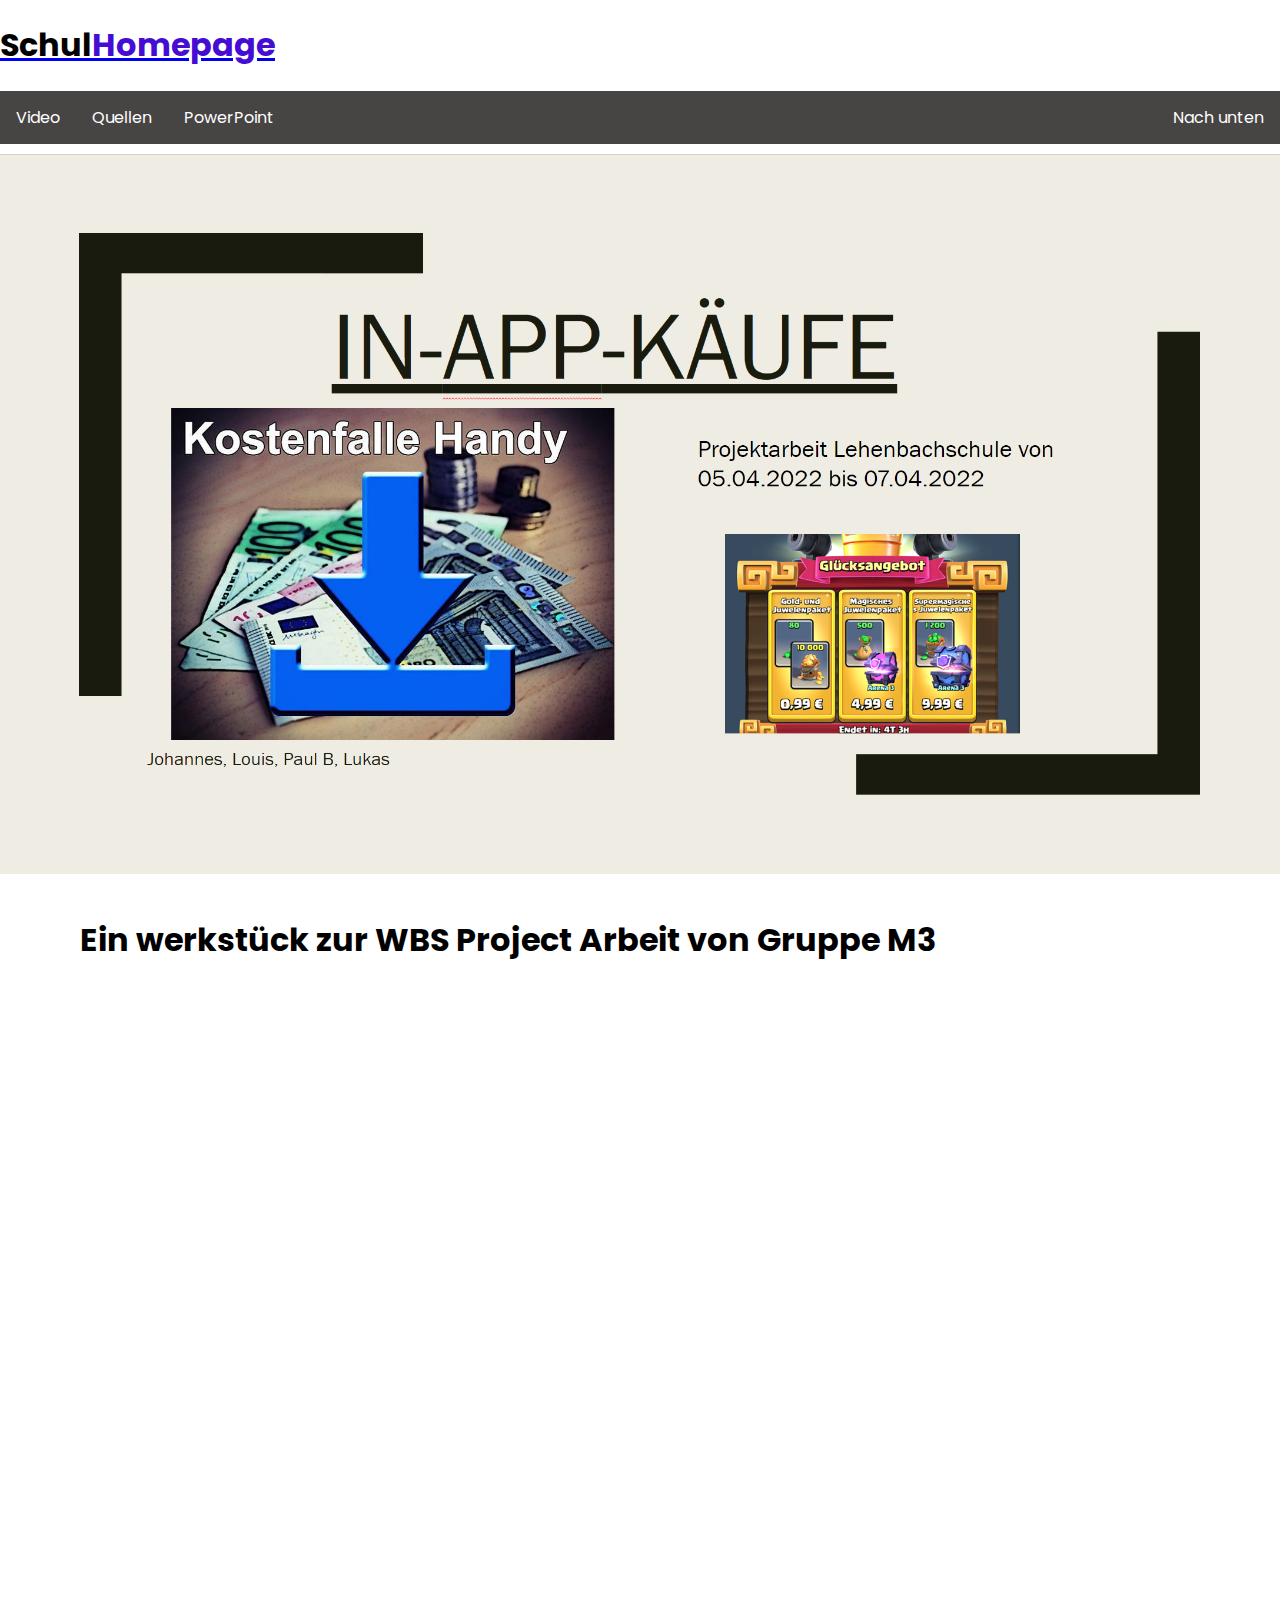
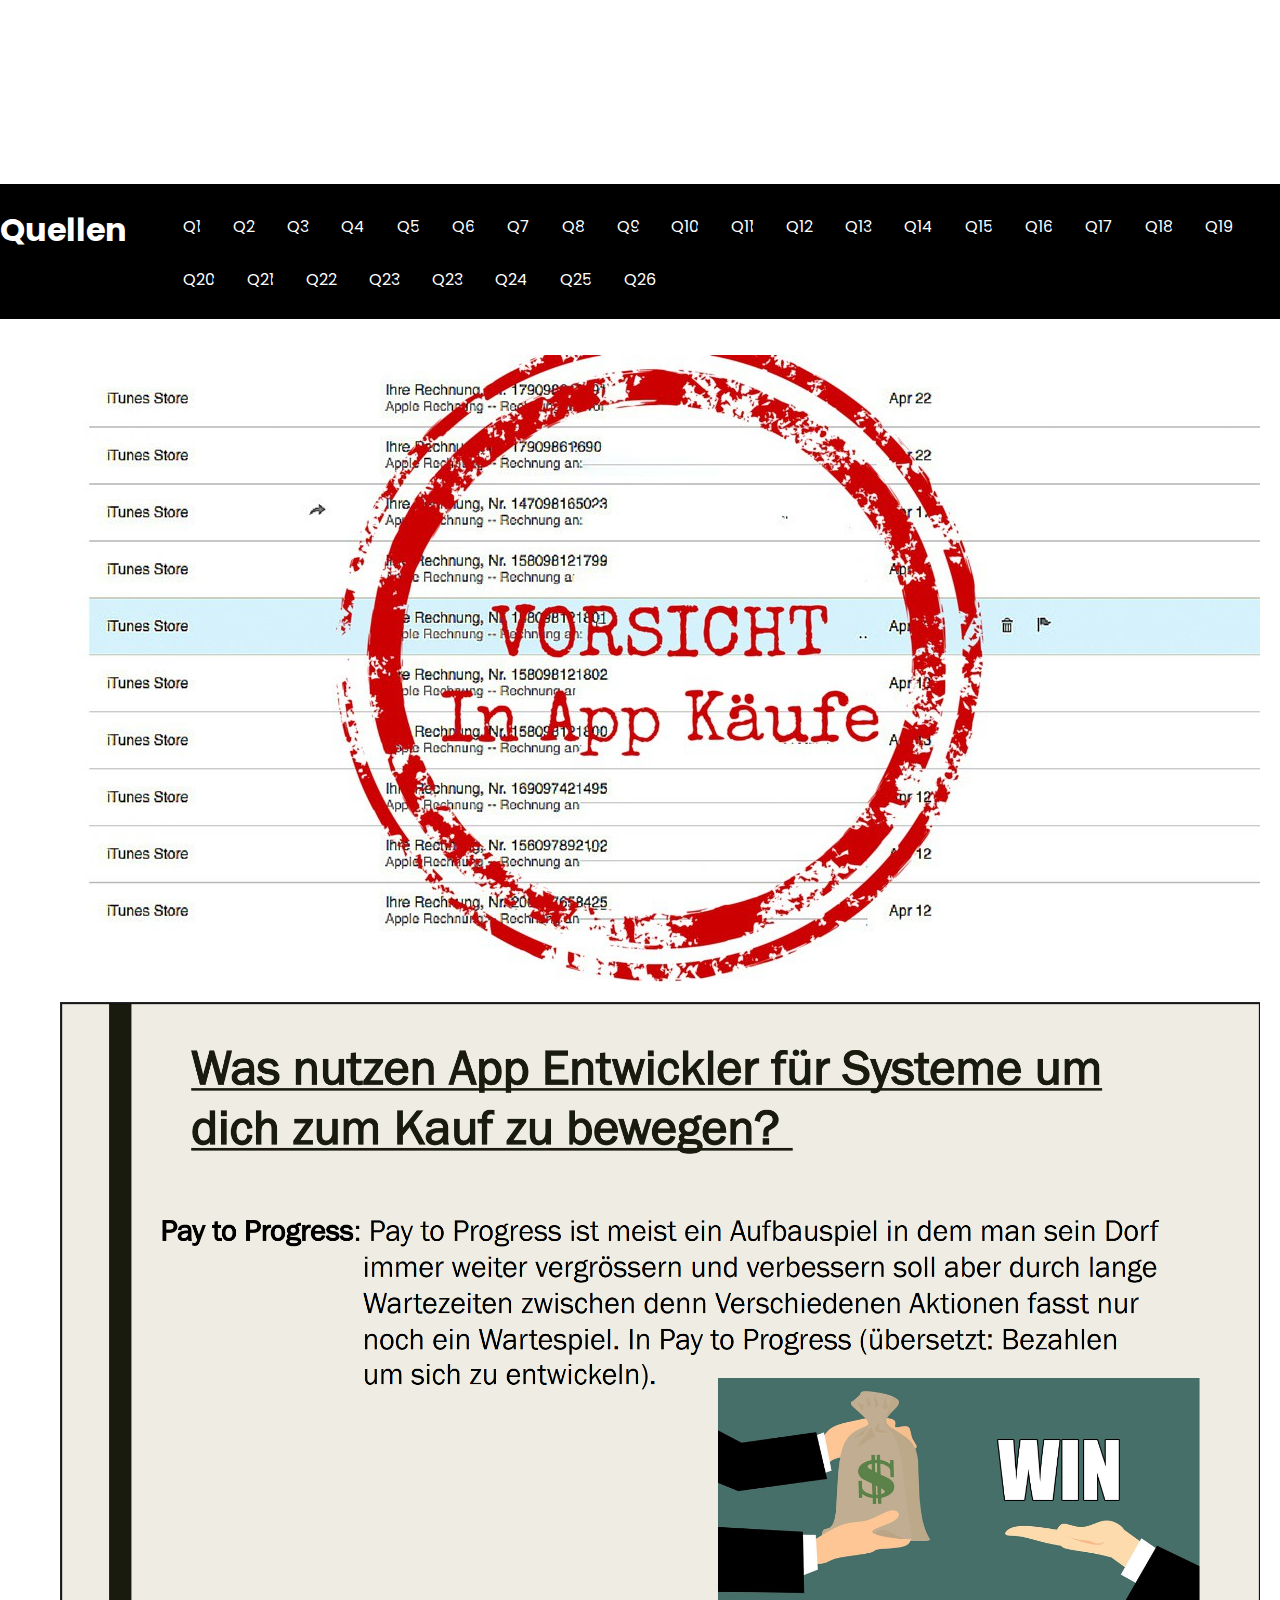
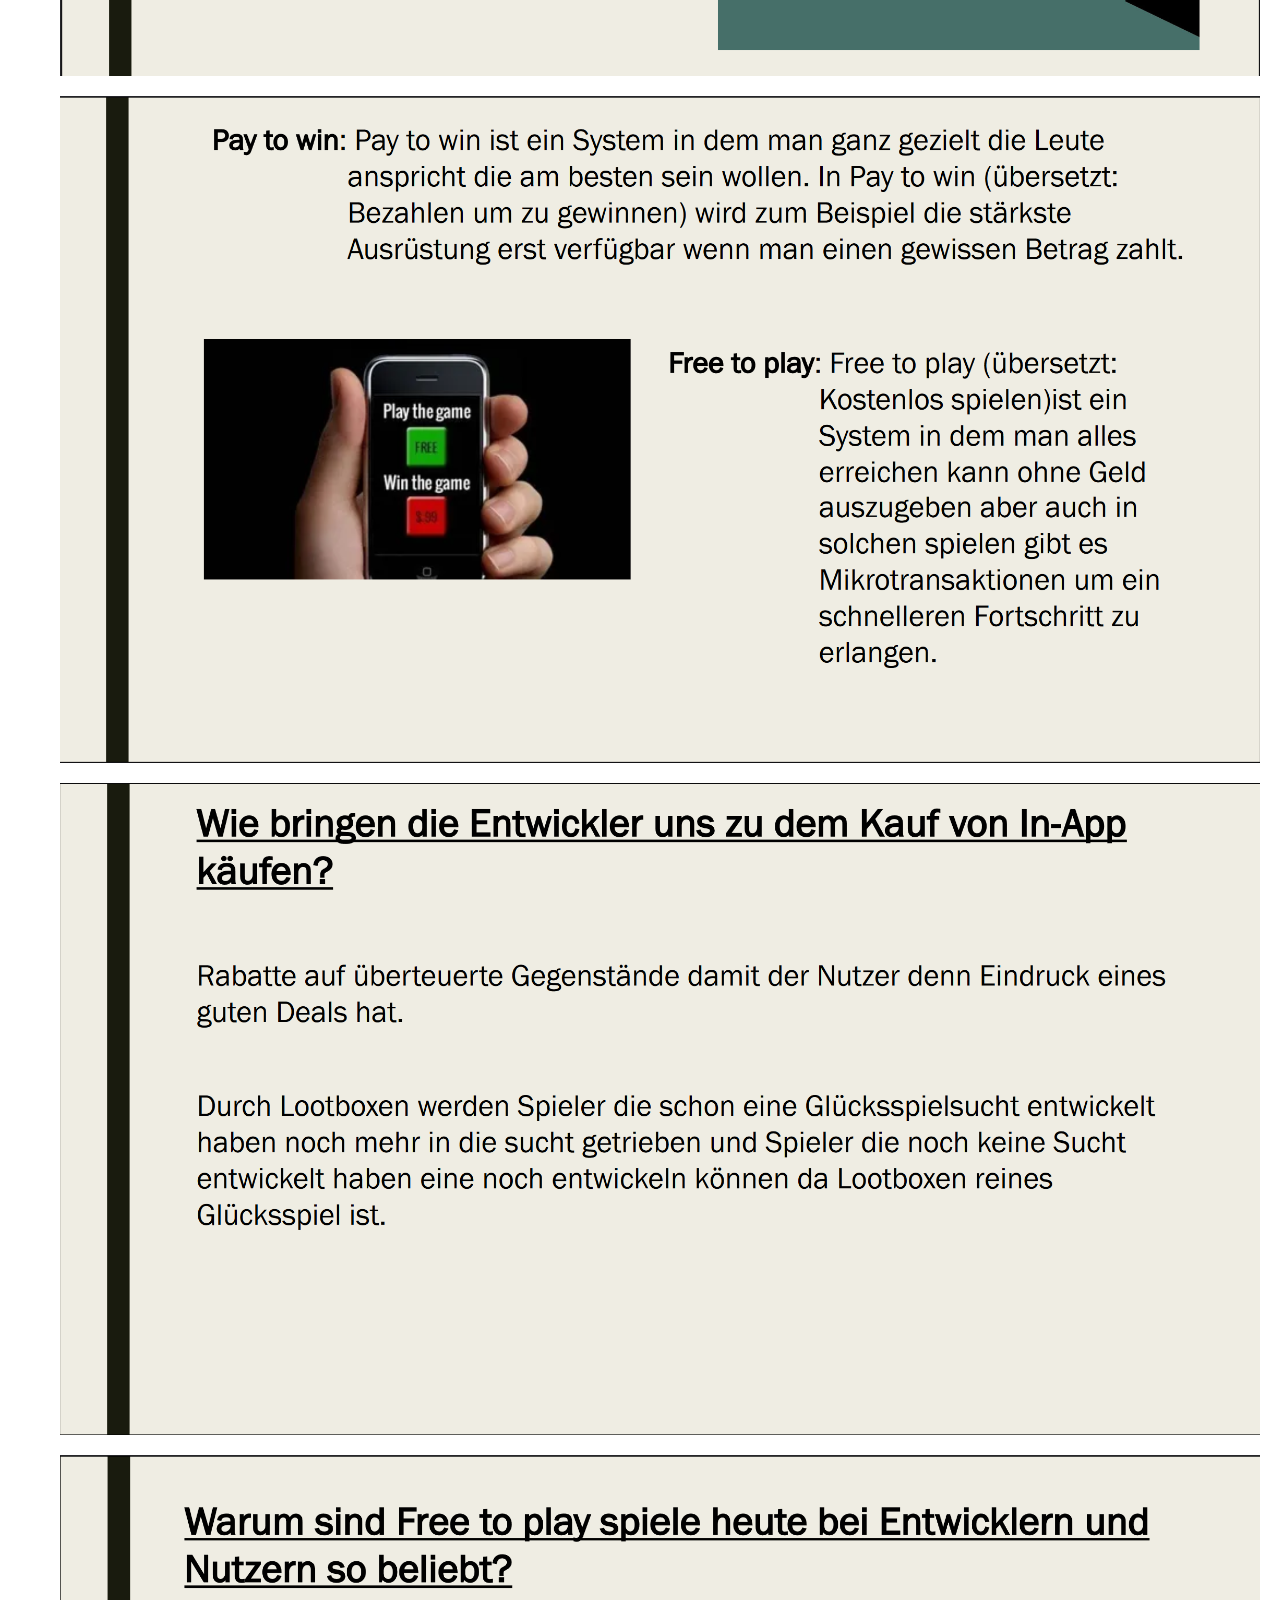
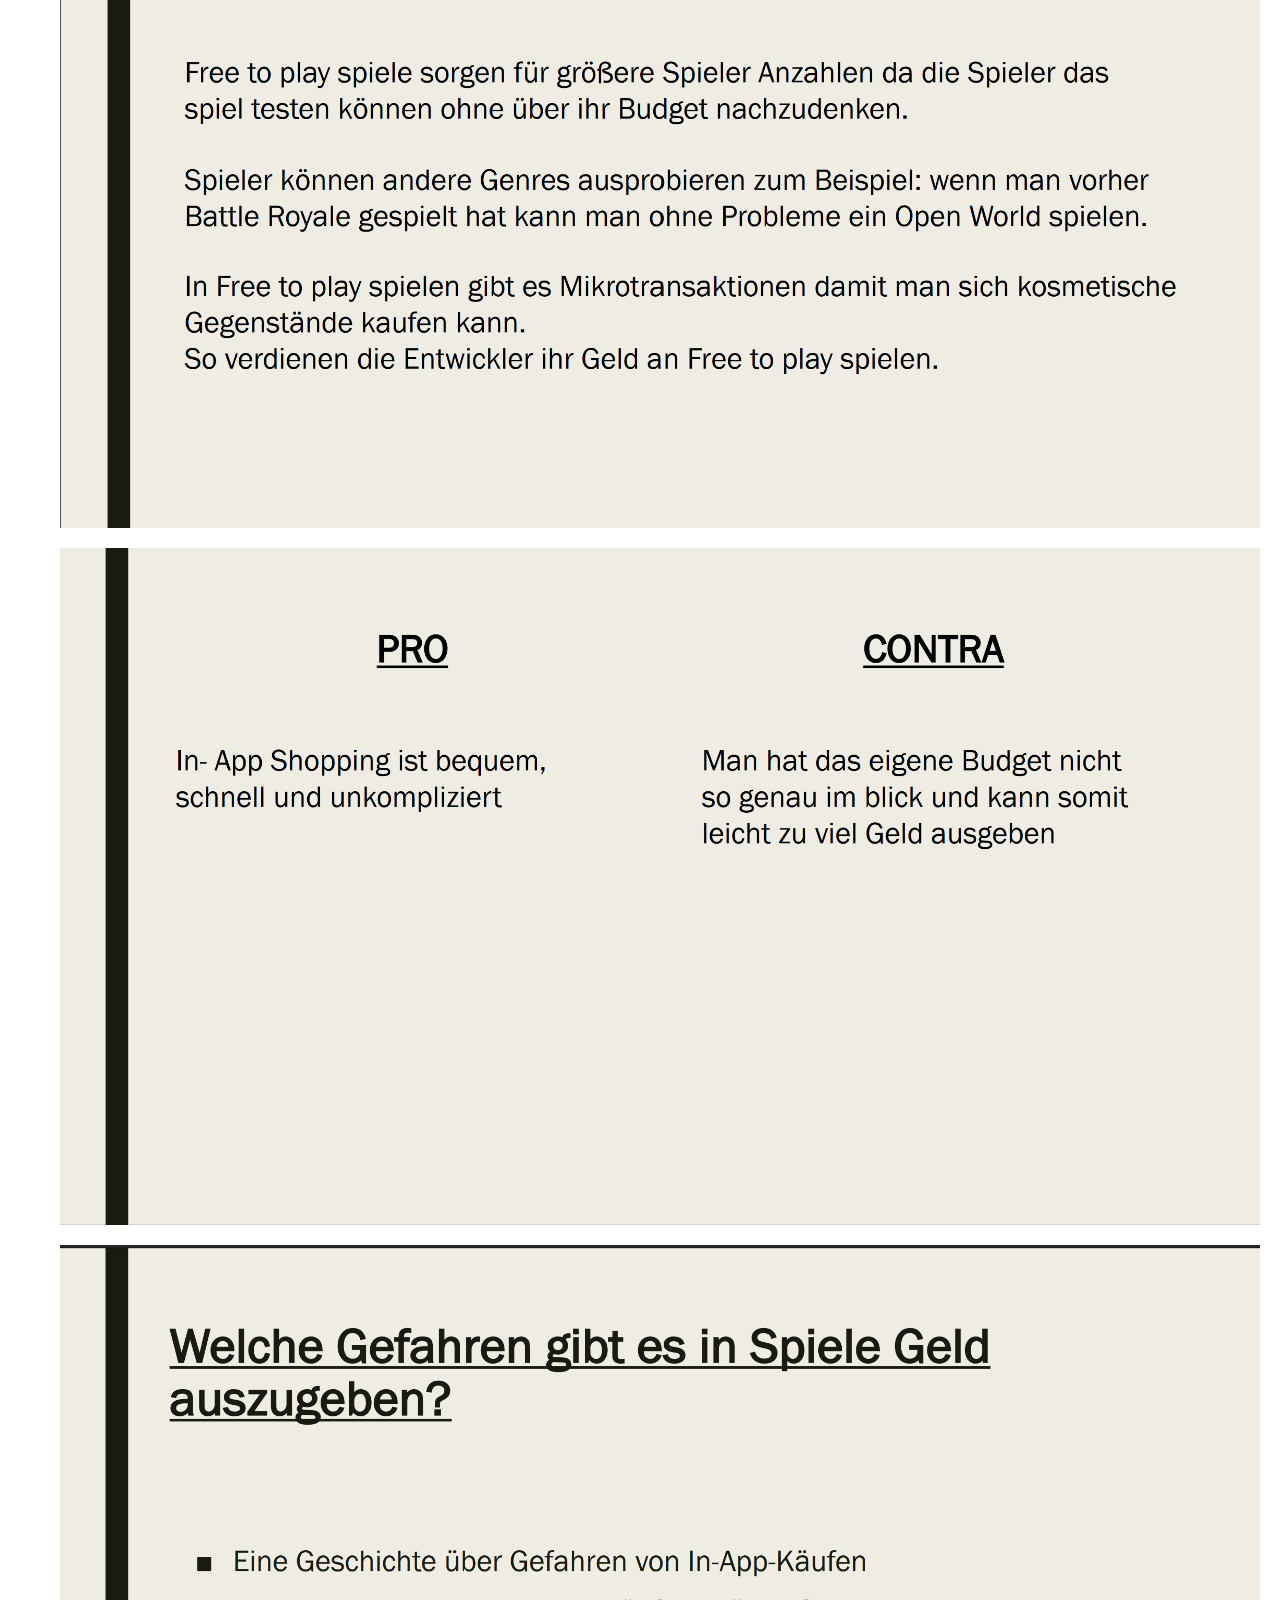
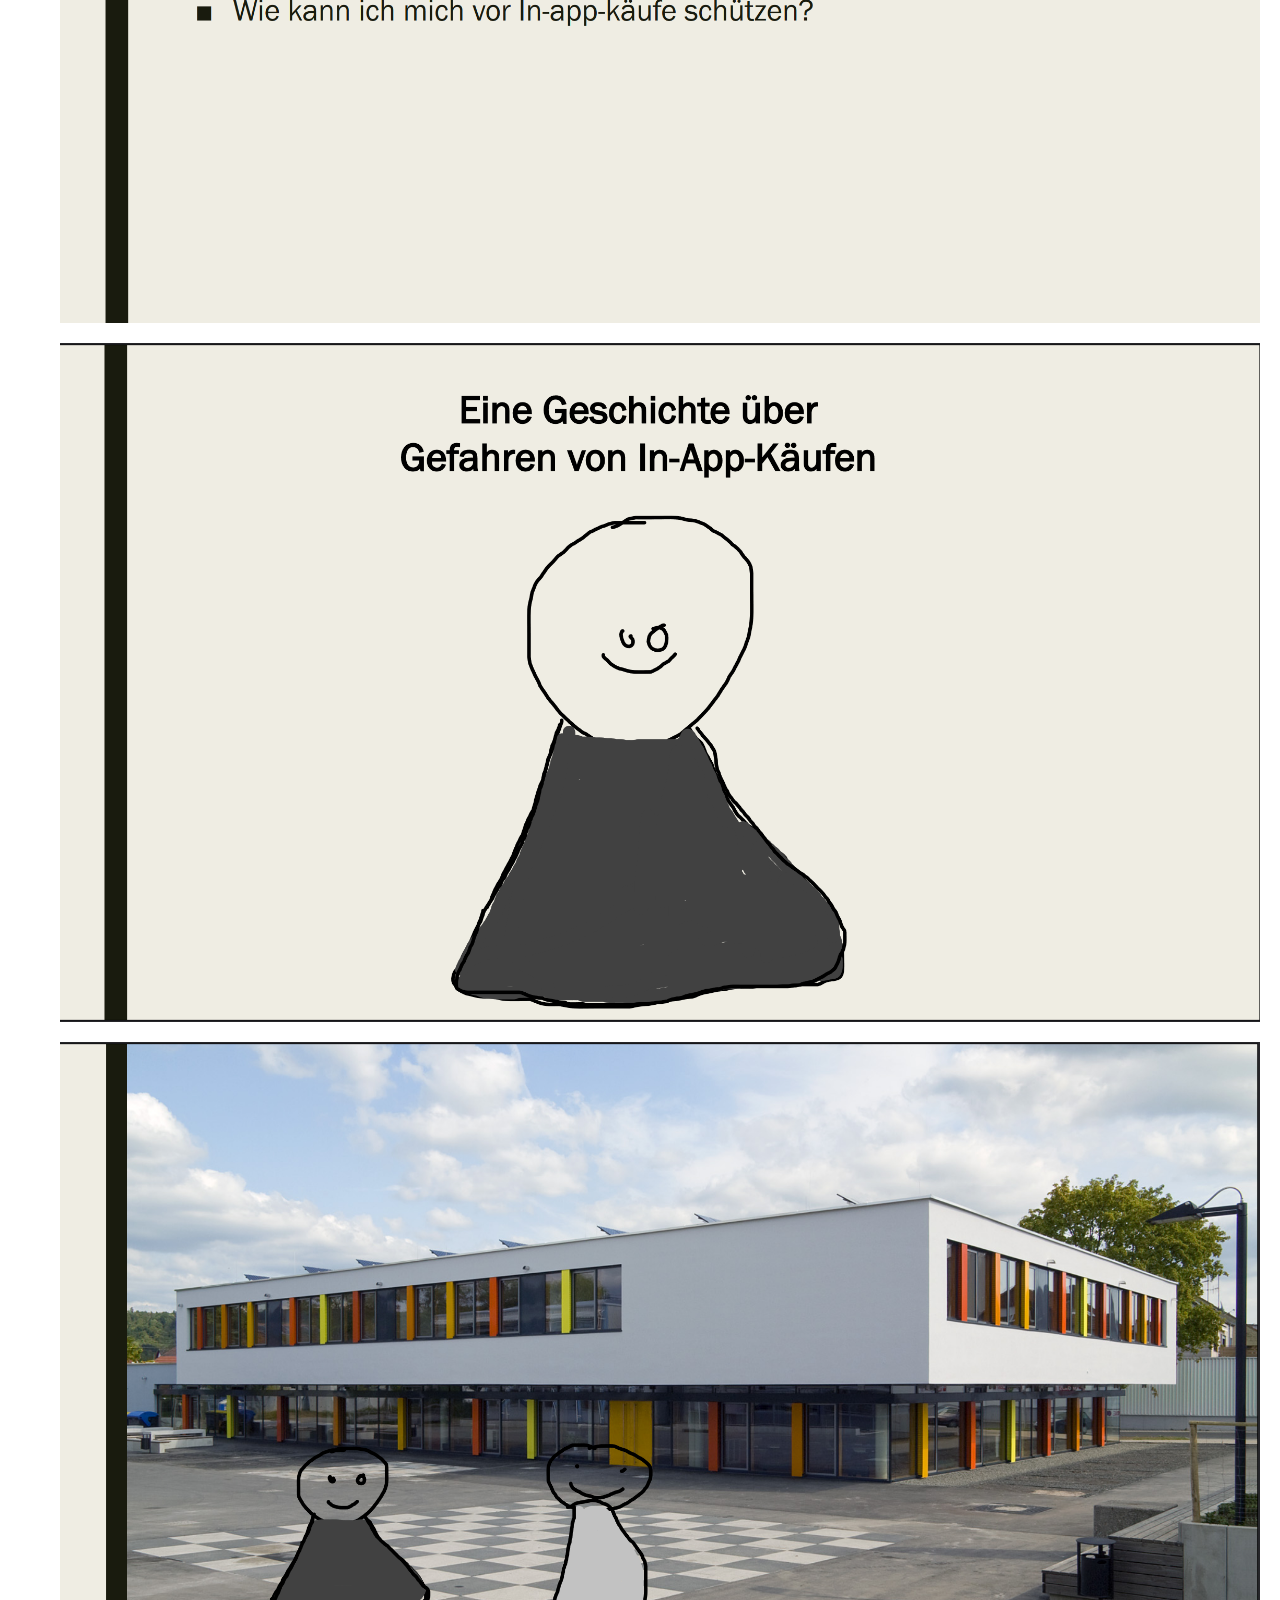
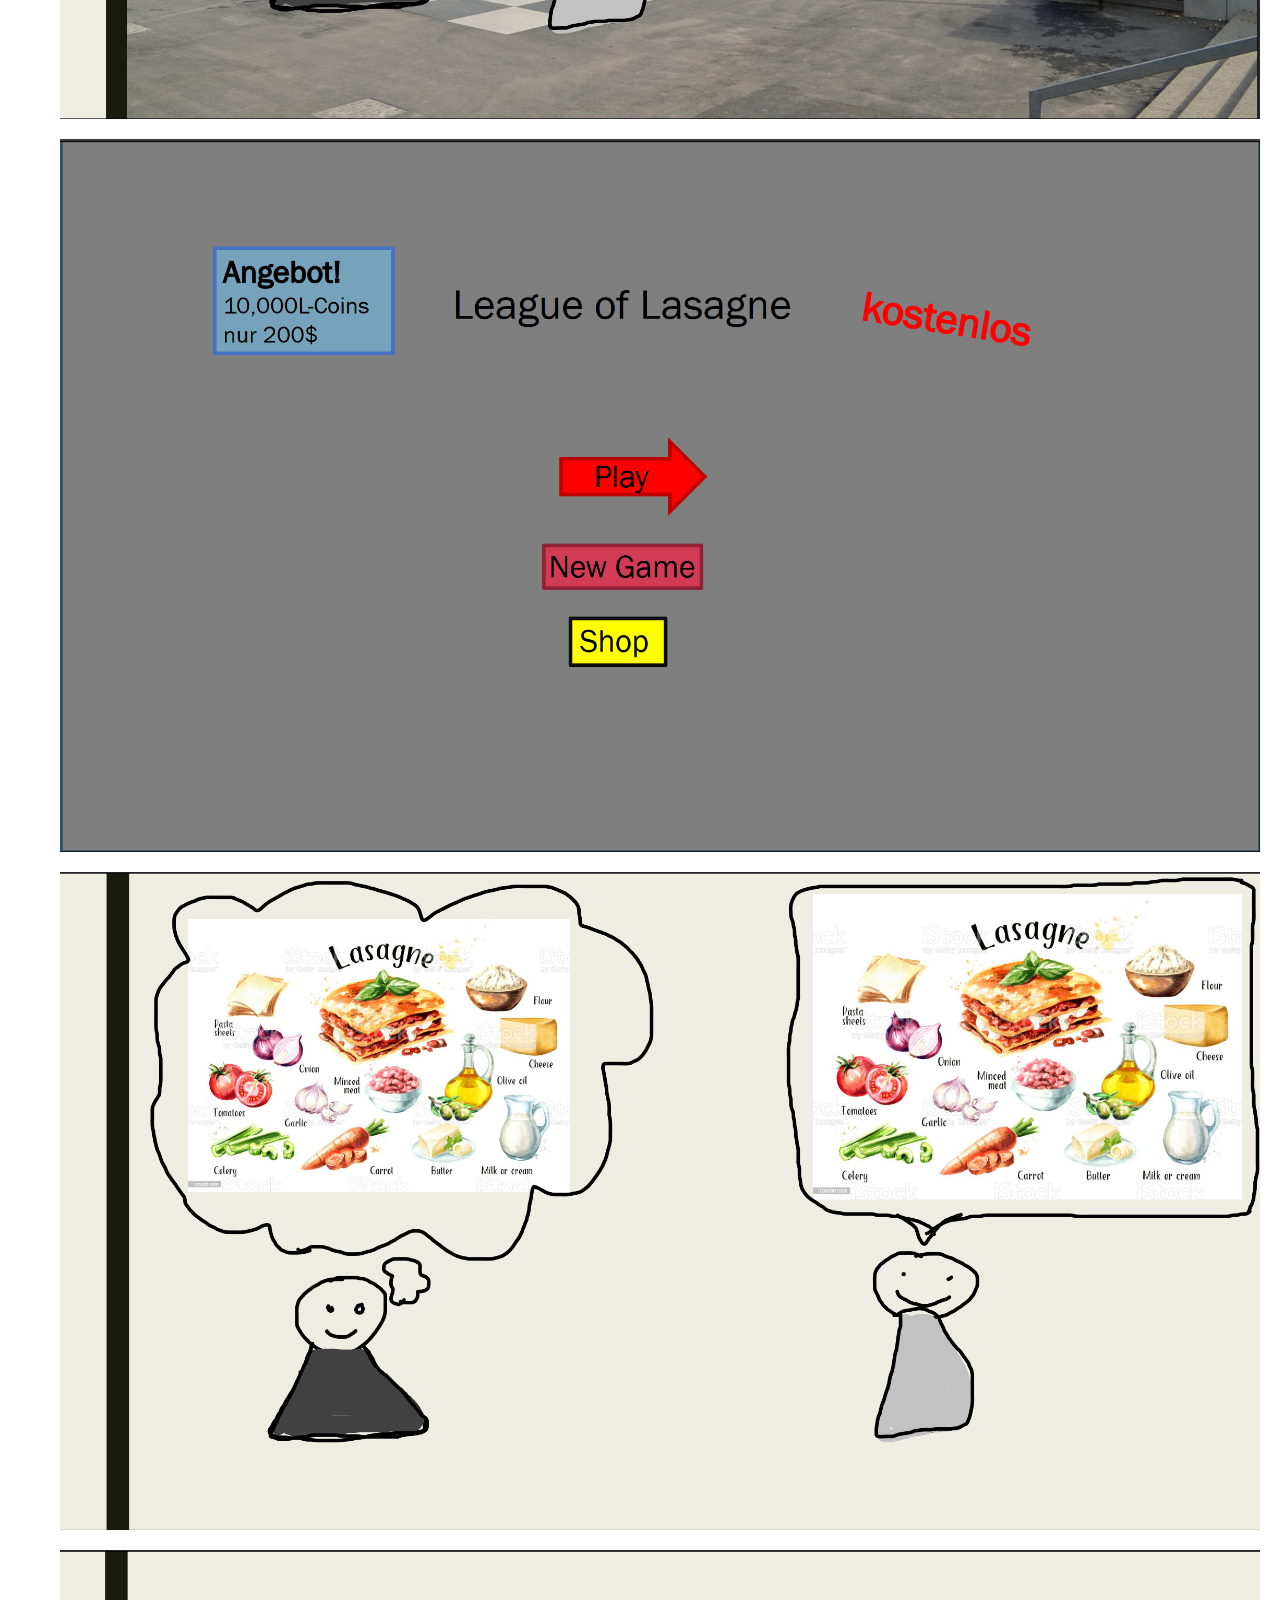
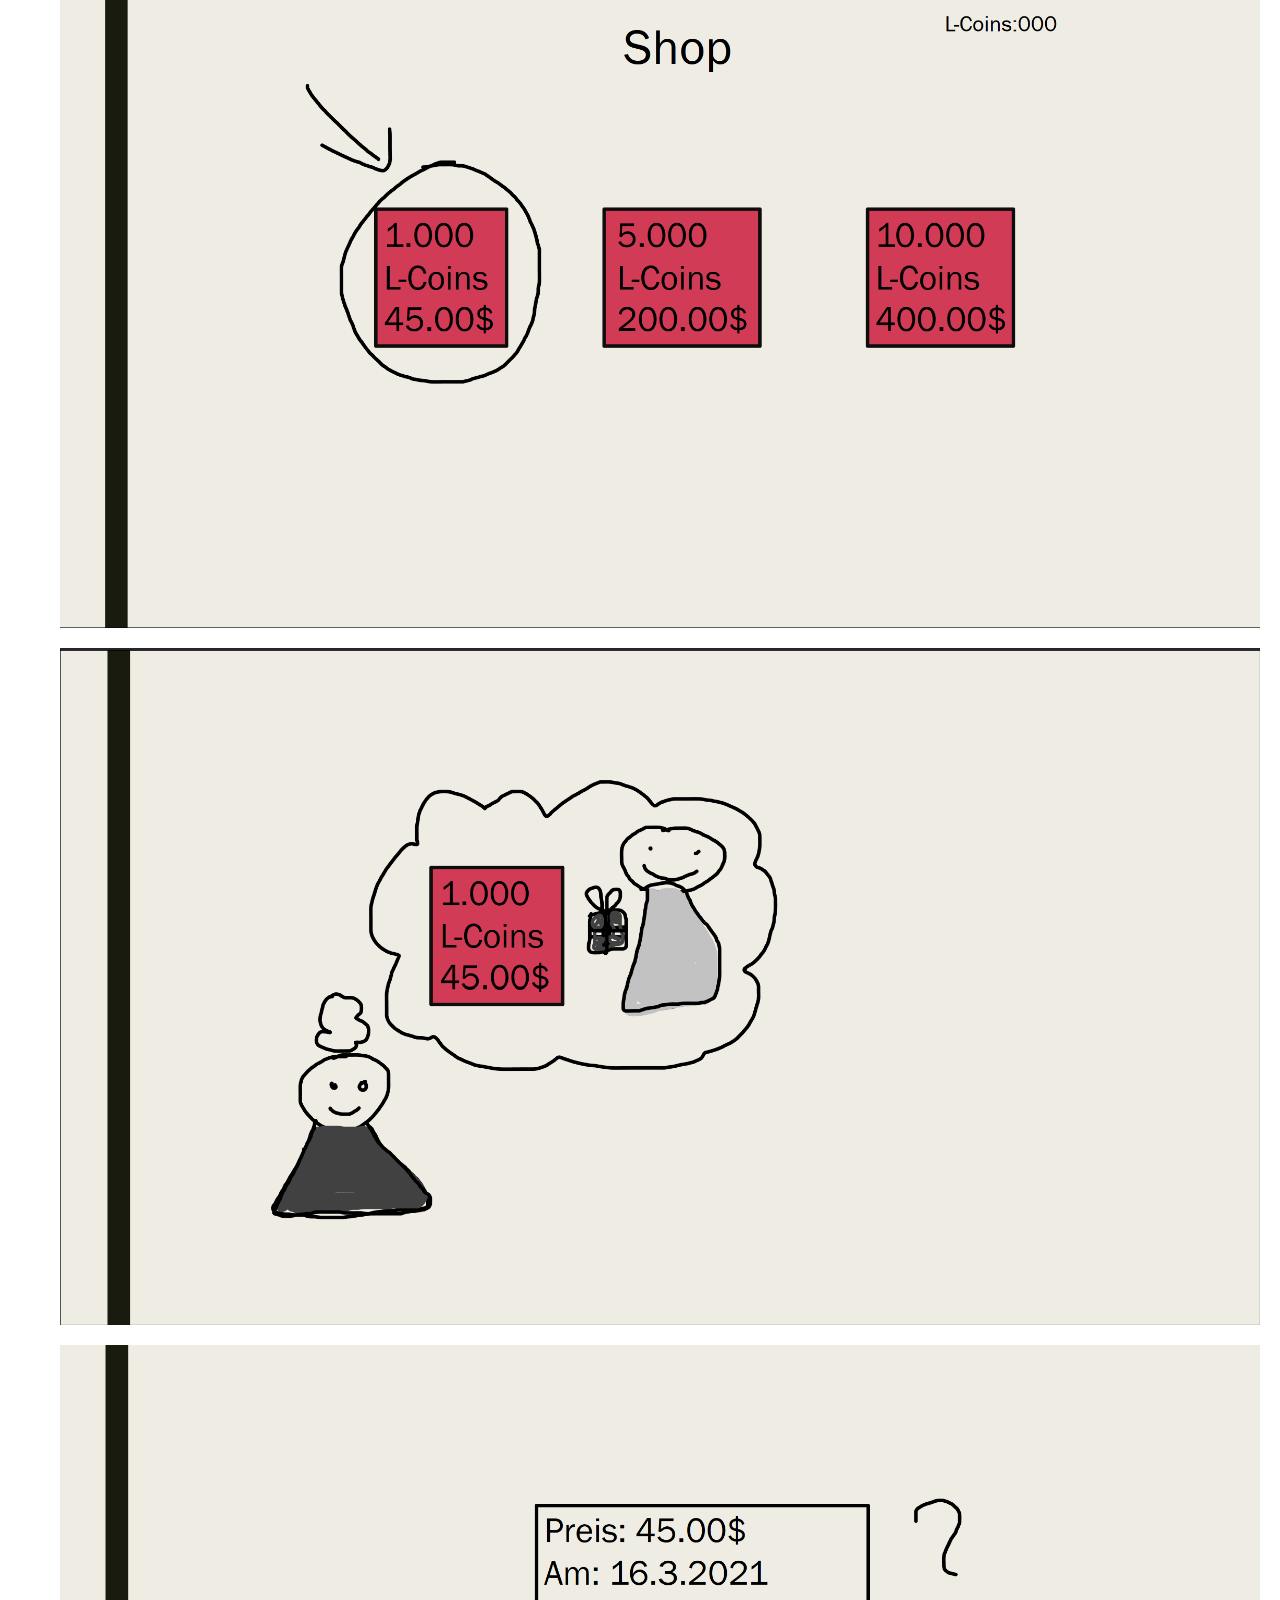
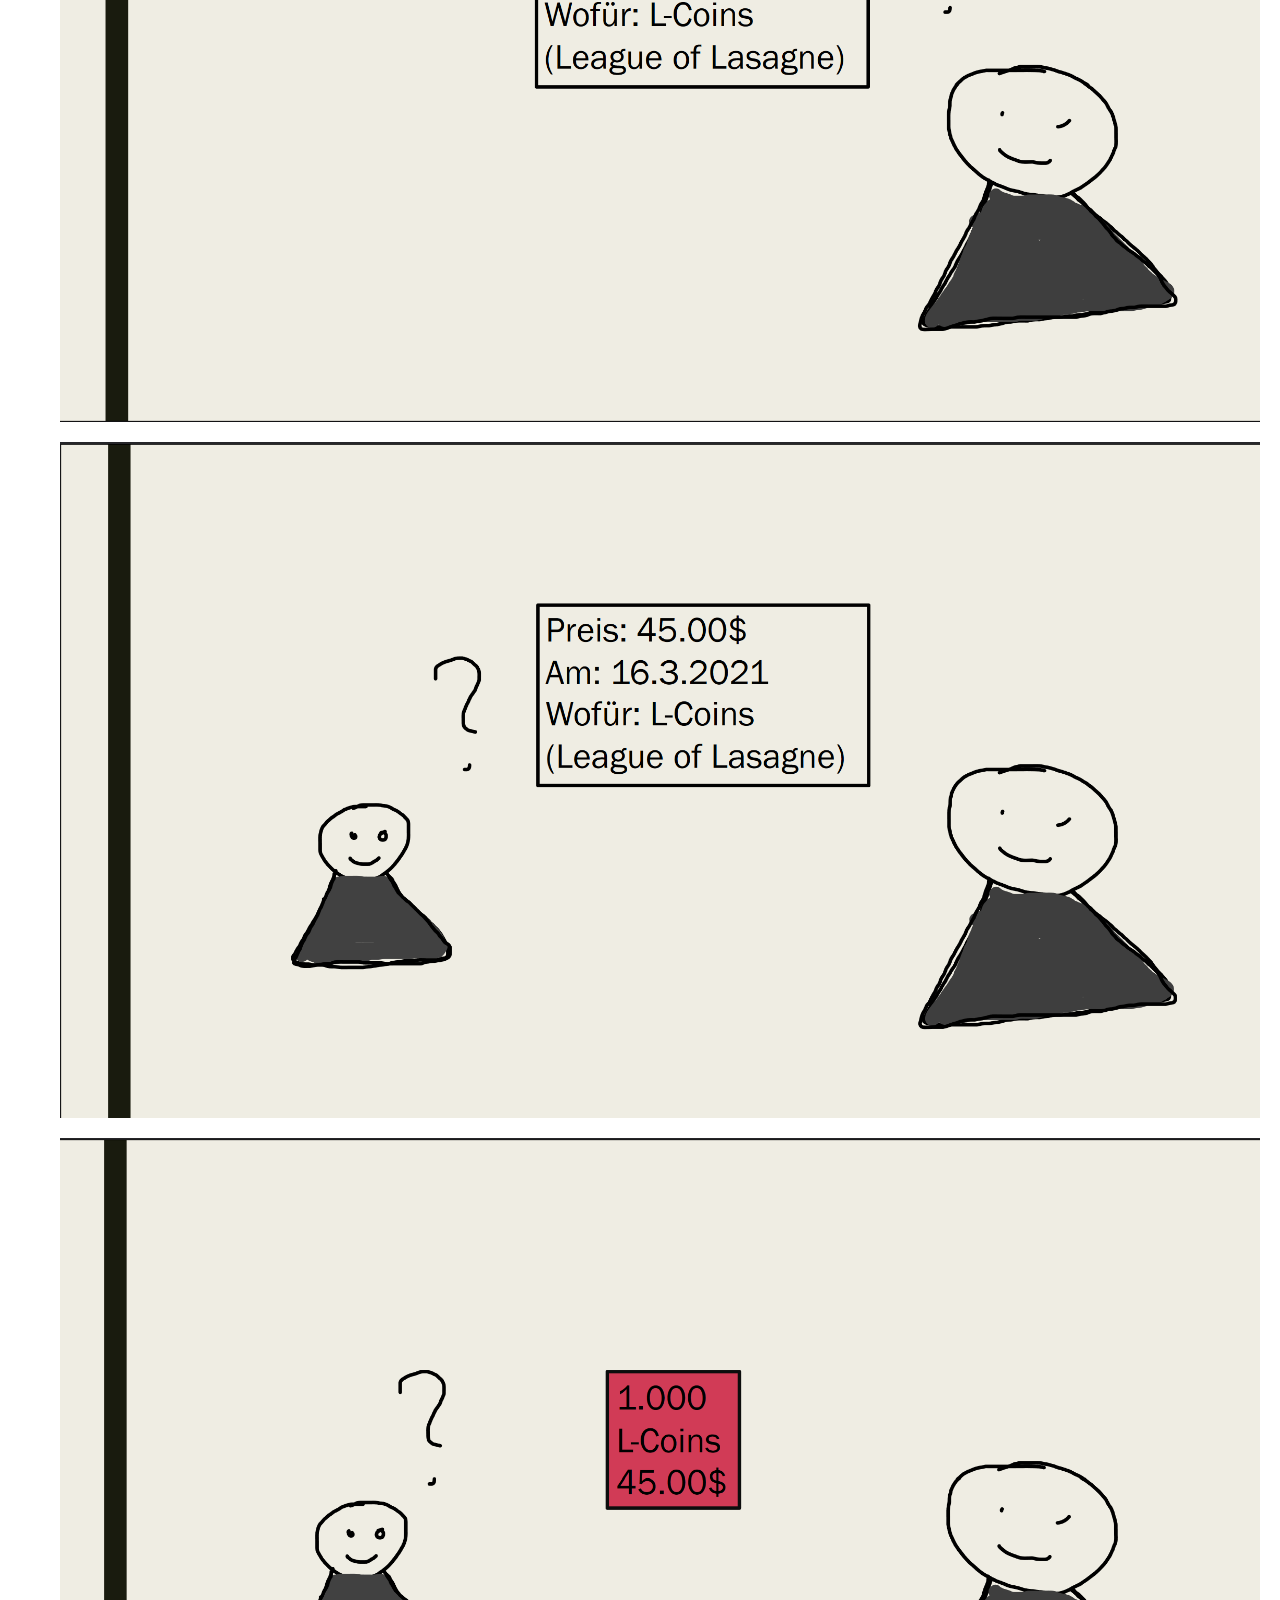
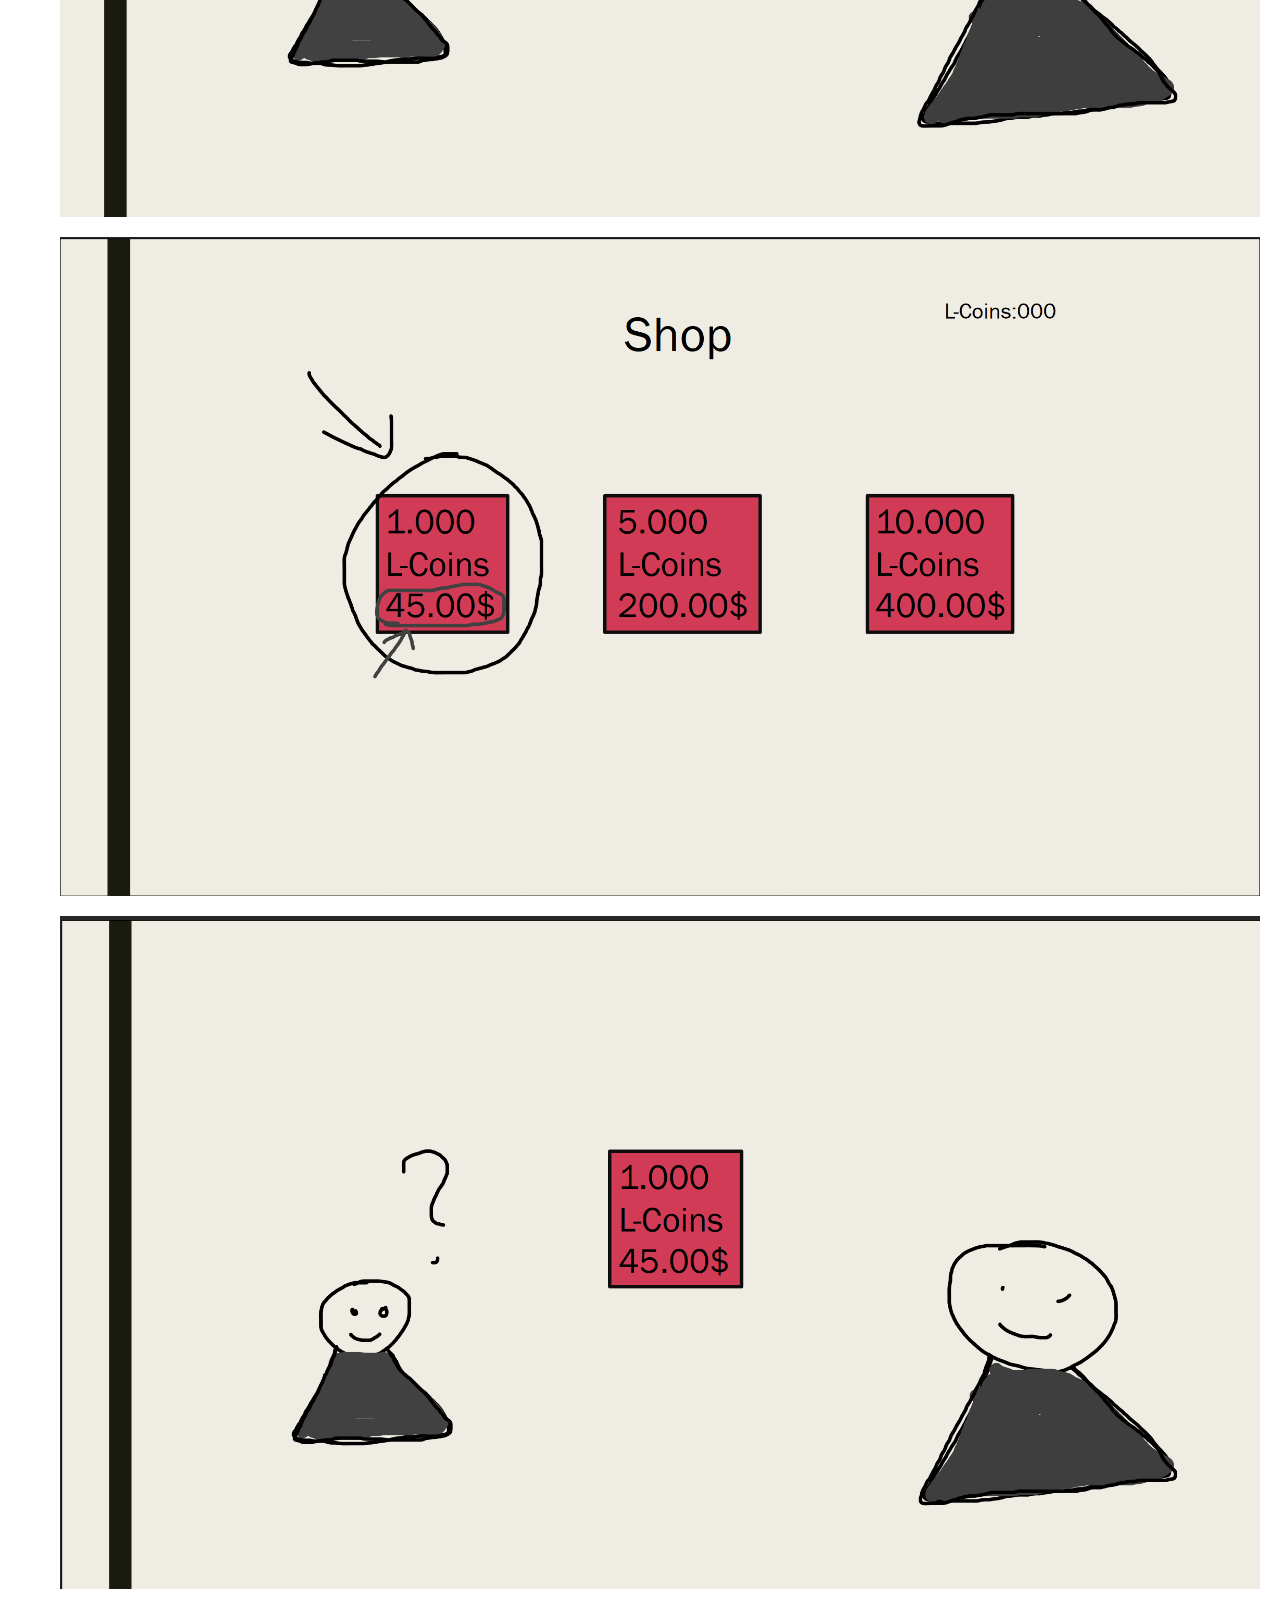
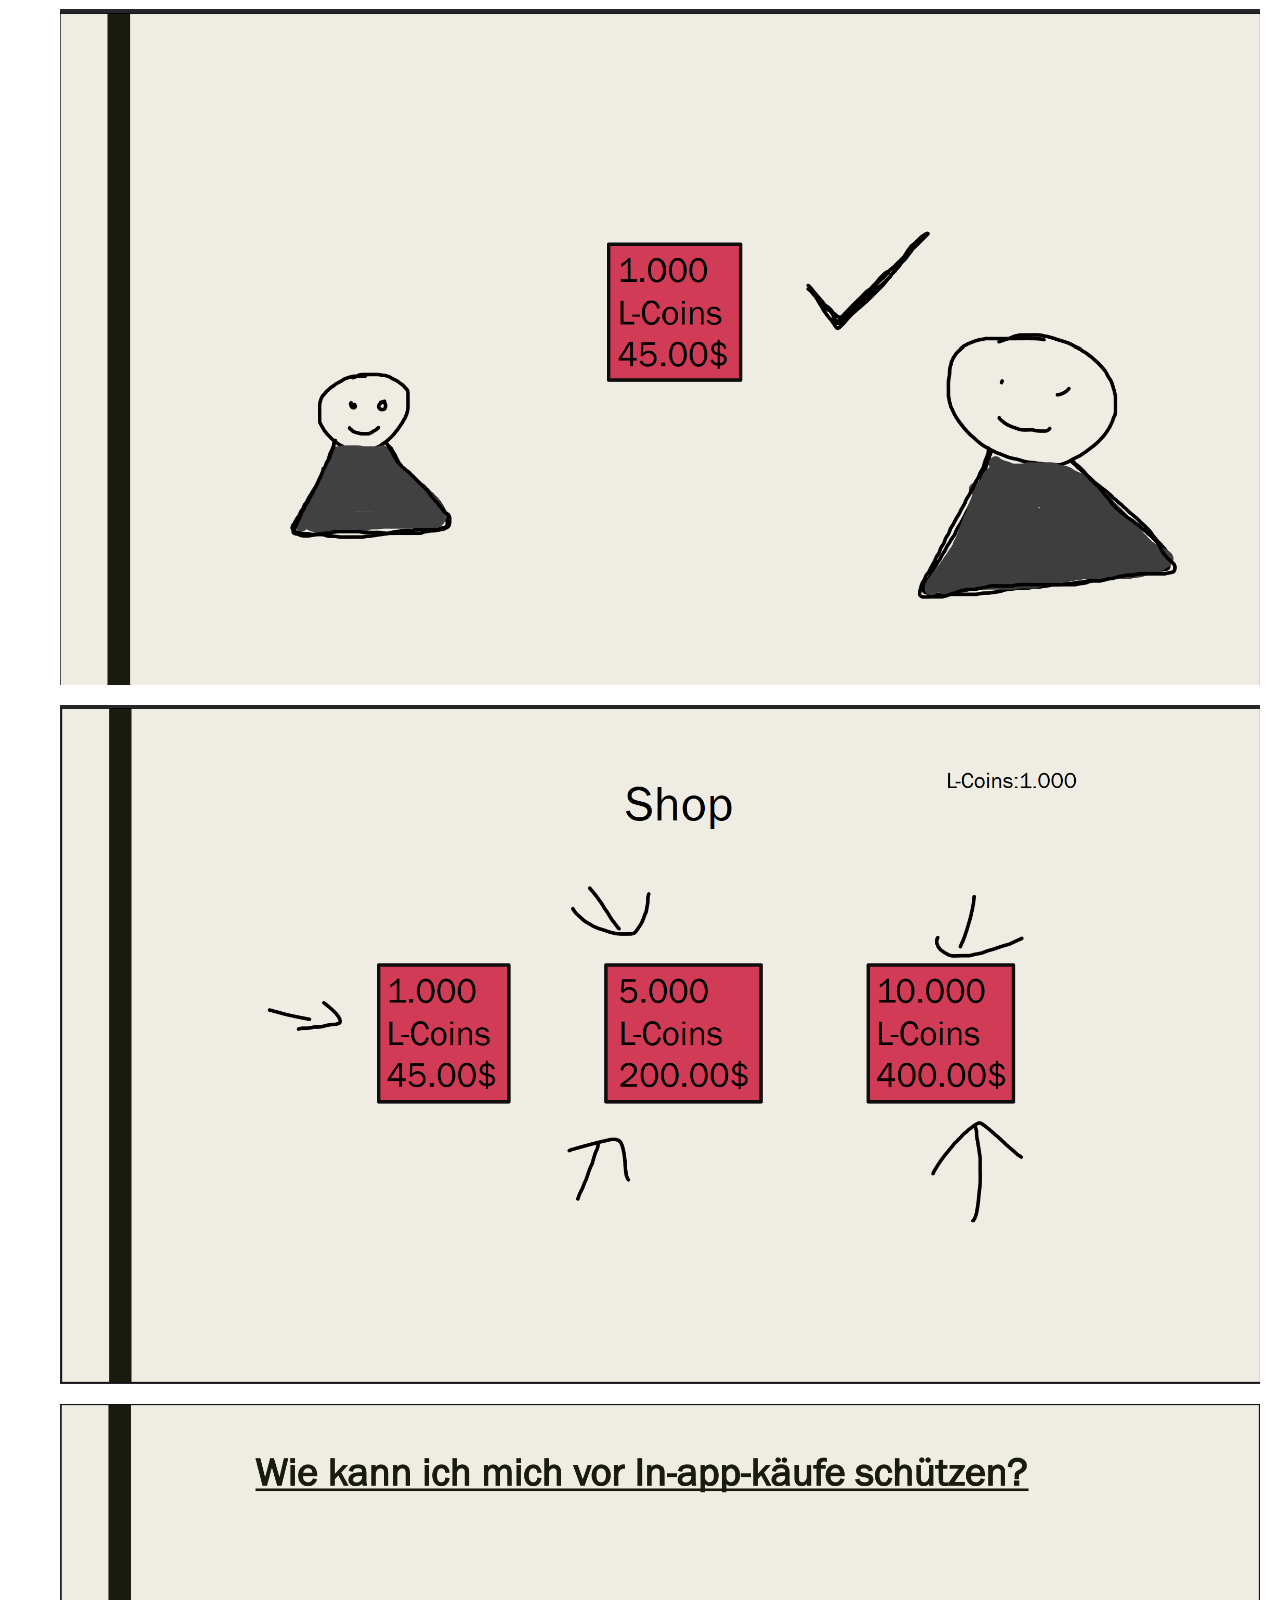
<file: index.html>
<!DOCTYPE html>
<html lang="en">
<head>
    <meta charset="UTF-8">
    <meta http-equiv="X-UA-Compatible" content="IE=edge">
    <meta name="viewport" content="width=device-width, initial-scale=1.0">
    <title>Werkstück WBS Project</title>
    <link rel="stylesheet" href="css/main.css">
</head>
<body>
    
    <div class="navbar">
        <div class="container">
            <section name="head" id="001">
             <h1>
              <a href="https://www.lehenbachschule.com/"><span class="schul">Schul</span><span class="home">Homepage</span></a>
            </h1>
             </section>

            <nav>
                <ul class="main-nav">
                    <section id="sec01" class="test">
                    <li><a href="#02">Video</a></li>

                    <section id="sec01" class="Quellen">
                        <li><a href="#04">Quellen</a></li>

                    <section id="sec01" class="PowerPoint">
                     <li><a href="#03">PowerPoint</a></li>

                    <section id="sec01" class="Quellen">    
                    <li style="float:right"><a class="active" href="#05">Nach unten</a></li>
                </ul>


              </nav>
              <img src="img/vorschau.png" alt="">
         </div>
            

        </div>
    
        <main>
            <section class="hero" id="02">
                
                <div class="container">
                    <div class="left-con">
                        <p class="sub"></p>
                        <h1>Ein werkstück zur WBS Project Arbeit von Gruppe M3</h1>
        
                        <div>
                            
                            <iframe width="1120" height="630" src="https://www.youtube.com/embed/UhUzyTVpaVA" title="YouTube video player" frameborder="0" allow="accelerometer; autoplay; clipboard-write; encrypted-media; gyroscope; picture-in-picture" allowfullscreen></iframe>
                            
                        </div>
                
                    </div>
                                        
                </div>
        
            </section>
        
            </main>
            <section class="Quellen" id="04">
             <div>
                  <main class="main-Quellen">
                    <h1 class="Q">Quellen</h1>
                     <ul>
                        <li><a href="https://www/.https://www.youtube.com/watch?v=0uJEkkTAzNw">Q1</a></li>
                        <li><a href="https://www.duda.news/wissen/in-app-kaeufe-teure-spiele/">Q2</a></li>
                        <li><a href="https://www.elternguide.online/vorsicht-in-app-kaeufe/">Q3</a></li>
                        <li><a href="https://lehrerweb.wien/aktuell/single/news/so-wollen-kostenlose-handyspiele-an-unser￾geld">Q4</a></li>
                        <li><a href="https://grundschul-blog.de/in-app-kaeufe-schutz">Q5</a></li>
                        <li><a href="https://de.wikipedia.org/wiki/Games_as_a_Service#Mikrotransaktionen">Q6</a></li>
                        <li><a href="https://www.youtube.com/watch?v=SZwJmON40Ig">Q7</a></li>
                        <li><a href="https://www.youtube.com/watch?v=LyP5BDxHllk">Q8</a></li>
                        <li><a href="https://www.youtube.com/watch?v=GAeIGGkjlPE">Q9</a></li>
                        <li><a href="https://de.wikipedia.org/wiki/Mobile_App">Q10</a></li>
                        <li><a href="https://www.aha.li/in-app-kaeufe">Q11</a></li>
                        <li><a href="https://www.youtube.com/watch?v=C_Ty5bbmVWA&t=2s">Q12</a></li>
                        <li><a href="https://praxistipps.chip.de/was-sind-in-app-kaeufe-einfach-erklaert_42031">Q13</a></li>
                        <li><a href="https://support.google.com/googleplay/answer/1061913?hl=de">Q14</a></li>
                        <li><a href="https://www.handysektor.de/artikel/in-app-kaeufe-fiese-kostenfalle-in-apps/">Q15</a></li>
                        <li><a href="https://blog.zeta-producer.com/in-app-kauf/">Q16</a></li>
                        <li><a href="https://www.verbraucherzentrale.de/wissen/digitale-welt/mobilfunk-und-festnetz/inappkaeufe￾deaktivieren-bei-ios-und-android-so-gehts-13532">Q17</a></li>
                        <li><a href="https://www.verbraucherzentrale-niedersachsen.de/themen/internet-telefon/app-kaeufe-5-dinge￾die-sie-wissen-sollten">Q18</a></li>
                        <li><a href="https://www.netzdurchblick.de/in-app-kaeufe.html">Q19</a></li>
                        <li><a href="https://mobilsicher.de/ratgeber/in-app-kaeufe-worauf-muss-ich-achten">Q20</a></li>
                        <li><a href="https://abonnieren.augsburger-allgemeine.de/service-und-hilfe/wie-kann-ich-meine-in-app-kaeufe￾unter-ios-wiederherstellen/">Q21</a></li>
                        <li><a href="https://www.recht-kinderleicht.de/in-app-k%C3%A4ufehttps://www.iphone-ticker.de/apple-erweitert-familienfreigabe-auf-abos-und-in-app-kaeufe￾166988/">Q22</a></li>
                        <li><a href="https://www.heise.de/tipps-tricks/In-App-Kaeufe-deaktivieren-so-geht-s-4330540.htmlhttps://www.heise.de/thema/In_App_K%C3%A4ufe">Q23</a></li>
                        <li><a href="https://www.iphone-ticker.de/apple-erweitert-familienfreigabe-auf-abos-und-in-app-kaeufe￾166988/">Q23</a></li>
                        <li><a href="https://www.heise.de/thema/In_App_K%C3%A4ufe">Q24</a></li>
                        <li><a href="https://www.haufe.de/steuern/rechtsprechung/umsatzsteuerliche-behandlung-von-in-app-kaeufen_166_528422.html">Q25</a></li>
                        <li><a href="https://www.existenzgruender.de/SharedDocs/BMWi-Expertenforum/Auslandsgeschaefte/Umsatzsteuer/App-weltweit-verkaufen-Umsatzsteuer.html">Q26</a></li>
                    </ul>     
                 </main>
                </div>
            </section>   
        <section name="PowerP" id="03">
            <div>
            <main>
                <ul>
                <img src="img/In-App-Button-1200x627.jpg" alt="">
                <img src="img/01.png" alt="">
                <img src="img/02.png" alt="">
                <img src="img/03.png" alt="">
                <img src="img/04.png" alt="">
                <img src="img/05.png" alt="">
                <img src="img/06.png" alt="">
                <img src="img/07.png" alt="">
                <img src="img/09.png" alt="">
                <img src="img/10.png" alt="">
                <img src="img/11.png" alt="">
                <img src="img/12.png" alt="">
                <img src="img/13.png" alt="">
                <img src="img/14.png" alt="">
                <img src="img/15.png" alt="">
                <img src="img/16.png" alt="">
                <img src="img/17.png" alt="">
                <img src="img/18.png" alt="">
                <img src="img/19.png" alt="">
                <img src="img/20.png" alt="">
                <img src="img/21.png" alt="">
                <img src="img/22.png" alt="">
                <section name="PowerPointEnd" id="05">               
                <h1>
                    <a href=#001><span class="bot">Zurück nach oben</span></a>
                </h1> 
                 </section> 
                </ul>
            </main> 
        </div>
    </section>
</body>

</html>
</file>
<file: css/main.css>
@import url('https://fonts.googleapis.com/css2?family=Poppins:wght@300&display=swap'); 

body {

    background: rgb(255, 255, 255);
    margin: 0;
    font-family:'Poppins';

}

main  {
    width: 100%;
    height: 100vh;
    box-sizing: border-box;
    padding: 10px 20px 20px;
    

    display: flex;
    justify-content: center;
    
} 

.main-nav {
    list-style-type: none;
    margin: 0;
    padding: 0;
    overflow: hidden;
    background-color: rgb(71, 68, 68);
  }
  
  li {
    float: left;
  }
  
  li a {
    display: block;
    color: white;
    text-align: center;
    padding: 14px 16px;
    text-decoration: none;
  }
  
  img{
    max-width: 100%;
    max-height: 100vh;
    box-sizing: border-box;
    padding: 10px 0 10px 0;
    margin-left: auto;
    margin-right: auto;

    display: flex;
    justify-content: center;


}

.main-Quellen {
  width: 100%;
  height: 15vh;
  list-style-type: none;
  margin: 0;
  padding: 0;
  overflow: hidden;
  background-color: rgb(0, 0, 0);
}
.Q {
  color: white;
} 

.home{
color: rgb(69, 13, 211);

}

.schul{
  color: rgb(0, 0, 0);
  
  }

.bot{

color:black

}
</file>
